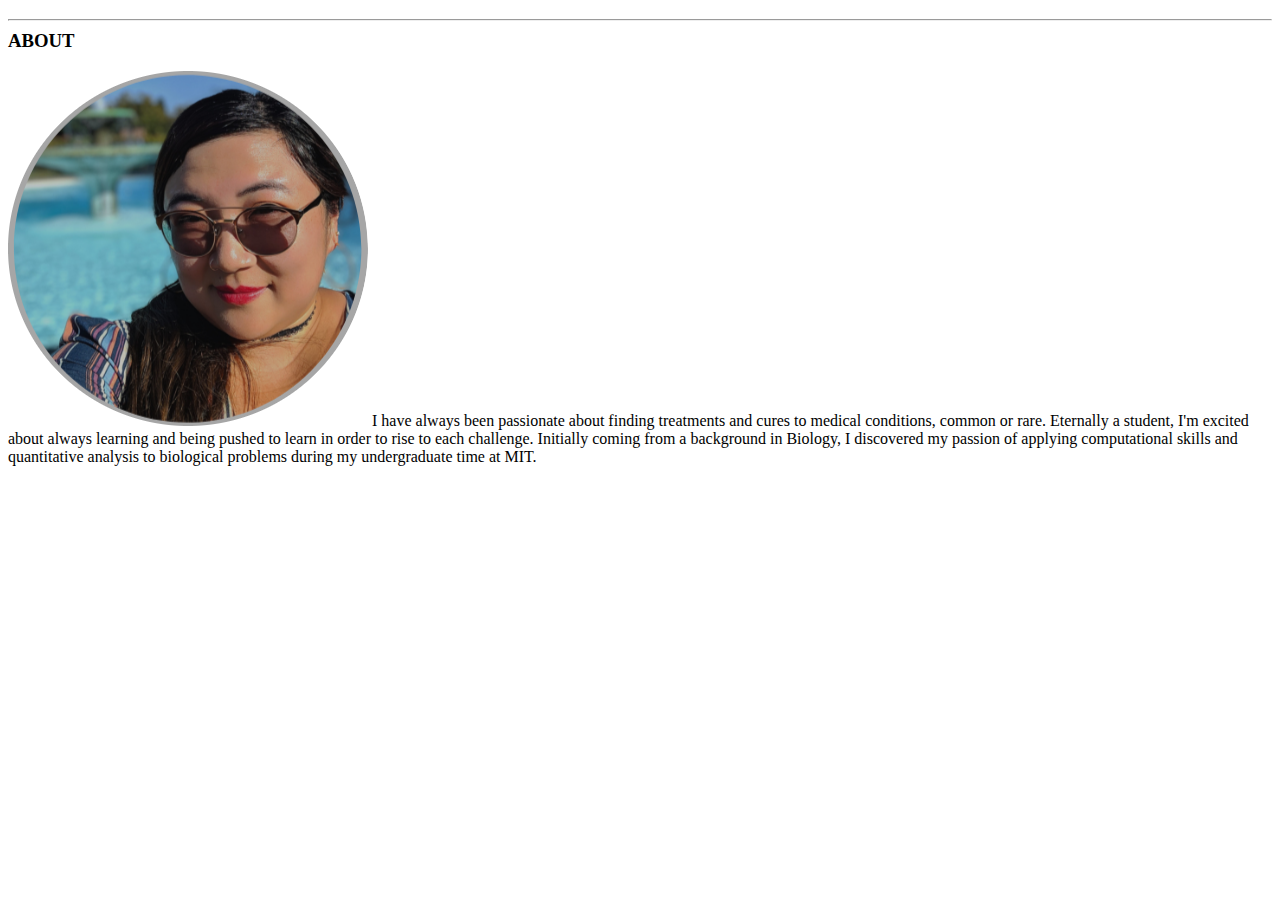
<file: about.html>
<!DOCTYPE html>
<!-- <img
    id="banner"
    src="https://cdn.glitch.com/a3487884-48b3-476b-ade5-21009594ab7b%2Fabout-written.png?v=1622950918957"
  /> -->
<h3>
  <hr>ABOUT
</h3>
<p />
<img id="selfie" src="/images/about_self.png" />
<text>
  I have always been passionate about finding treatments and cures to medical
  conditions, common or rare. Eternally a student, I'm excited about always
  learning and being pushed to learn in order to rise to each challenge.
  Initially coming from a background in Biology, I discovered my passion of
  applying computational skills and quantitative analysis to biological
  problems during my undergraduate time at MIT. <br />
</text>
<p />
<!-- <svg class="icon" width="15%" viewBox="0 0 512 512" xmlns="http://www.w3.org/2000/svg">
    <path class="flask-outline" d="m361.414062 443.589844-108.269531-263.902344c-6.003906-14.640625-9.050781-30.085938-9.050781-45.910156v-69.757813c0-7.511719 2.925781-14.574219 8.238281-19.886719 6.476563-6.476562 10.046875-15.089843 10.046875-24.25v-9.882812c0-5.523438-4.480468-10-10-10h-139.621094c-5.523437 0-10 4.476562-10 10v9.882812c0 9.160157 3.566407 17.773438 10.042969 24.25 5.3125 5.3125 8.238281 12.375 8.238281 19.890626v69.753906c0 15.824218-3.042968 31.269531-9.050781 45.910156l-29.75 72.515625c-.011719.027344-.023437.054687-.035156.082031l-78.484375 191.304688c-6.285156 15.324218-4.53125 32.6875 4.695312 46.441406 9.226563 13.757812 24.621094 21.96875 41.183594 21.96875h265.9375c16.5625 0 31.960938-8.210938 41.1875-21.96875 9.222656-13.757812 10.976563-31.117188 4.691406-46.441406zm-230.921874-256.3125c7-17.058594 10.546874-35.058594 10.546874-53.5v-69.757813c0-12.851562-5.003906-24.9375-14.09375-34.027343-2.671874-2.671876-4.15625-6.21875-4.1875-9.992188h119.621094c-.03125 3.773438-1.515625 7.316406-4.191406 9.992188-9.085938 9.089843-14.09375 21.171874-14.09375 34.027343v69.753907c0 18.441406 3.550781 36.441406 10.546875 53.5l24.144531 58.851562h-152.4375zm209.617187 291.613281c-5.585937 8.332031-14.542969 13.109375-24.574219 13.109375h-265.9375c-10.027344 0-18.984375-4.777344-24.574218-13.109375-4.214844-6.285156-5.824219-13.574219-4.730469-20.761719h16.476562c5.519531 0 10-4.480468 10-10 0-5.523437-4.480469-10-10-10h-9.1875l11.484375-28h16.867188c5.523437 0 10-4.480468 10-10 0-5.523437-4.476563-10-10-10h-8.660156l11.484374-28h17.34375c5.523438 0 10-4.480468 10-10 0-5.523437-4.476562-10-10-10h-9.136718l11.488281-28h17.8125c5.523437 0 10-4.480468 10-10 0-5.523437-4.476563-10-10-10h-9.609375l11.488281-28h168.84375l75.921875 185.054688c3.804688 9.277344 2.785156 19.378906-2.800781 27.707031zm0 0"/>
    <path class="flask-subline1" d="m312.03125 444.214844c-2.09375-5.113282-7.929688-7.558594-13.042969-5.46875-5.109375 2.09375-7.558593 7.929687-5.46875 13.042968l.054688.125c1.585937 3.871094 5.316406 6.214844 9.257812 6.214844 1.261719 0 2.542969-.238281 3.785157-.746094 5.109374-2.09375 7.558593-7.933593 5.464843-13.042968zm0 0"/>
    <path class="flask-subline2" d="m297.898438 409.761719-35.8125-87.289063c-2.09375-5.109375-7.933594-7.554687-13.046876-5.457031-5.109374 2.09375-7.550781 7.9375-5.457031 13.046875l35.8125 87.289062c1.585938 3.871094 5.316407 6.207032 9.257813 6.207032 1.261718 0 2.546875-.238282 3.789062-.75 5.109375-2.09375 7.554688-7.9375 5.457032-13.046875zm0 0"/></svg> -->
</file>
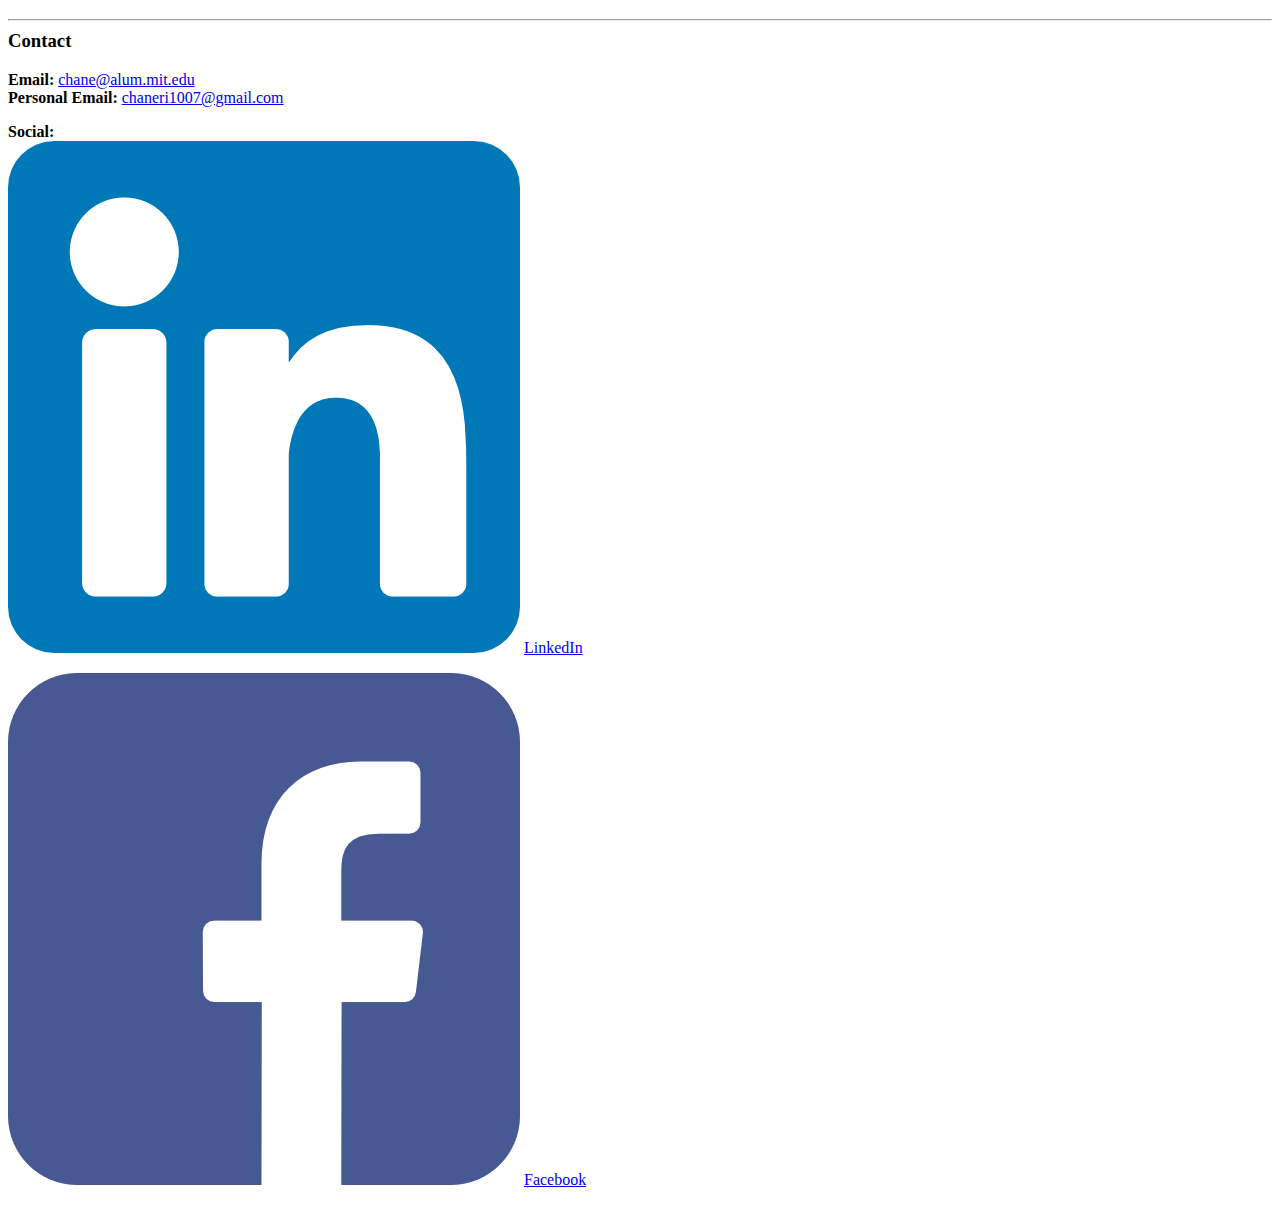
<file: contact.html>
<!DOCTYPE html>
<div class="text">
  <!-- <img
    id="banner"
    src="https://cdn.glitch.com/a3487884-48b3-476b-ade5-21009594ab7b%2Fcontact-written.png?v=1622950914040"
  /> -->
  <h3><hr>Contact</h3>
  <p />
  <text>
    <b>Email: </b><a href="mailto:chane@alum.mit.edu">chane@alum.mit.edu</a><br>
    <b>Personal Email: </b><a href="mailto:chaneri1007@gmail.com">chaneri1007@gmail.com</a>
    <p />
    <b>Social: </b><br>
    <image id="icon" src="/images/linkedin.png" />
    <a href="https://www.linkedin.com/in/erica-chan-6ab1b6212">LinkedIn</a>
    <p />
    <image id="icon" src="/images/facebook.png" />
    <a href="https://www.facebook.com/ehreec4h">Facebook</a>
  </text>
</div>
</file>
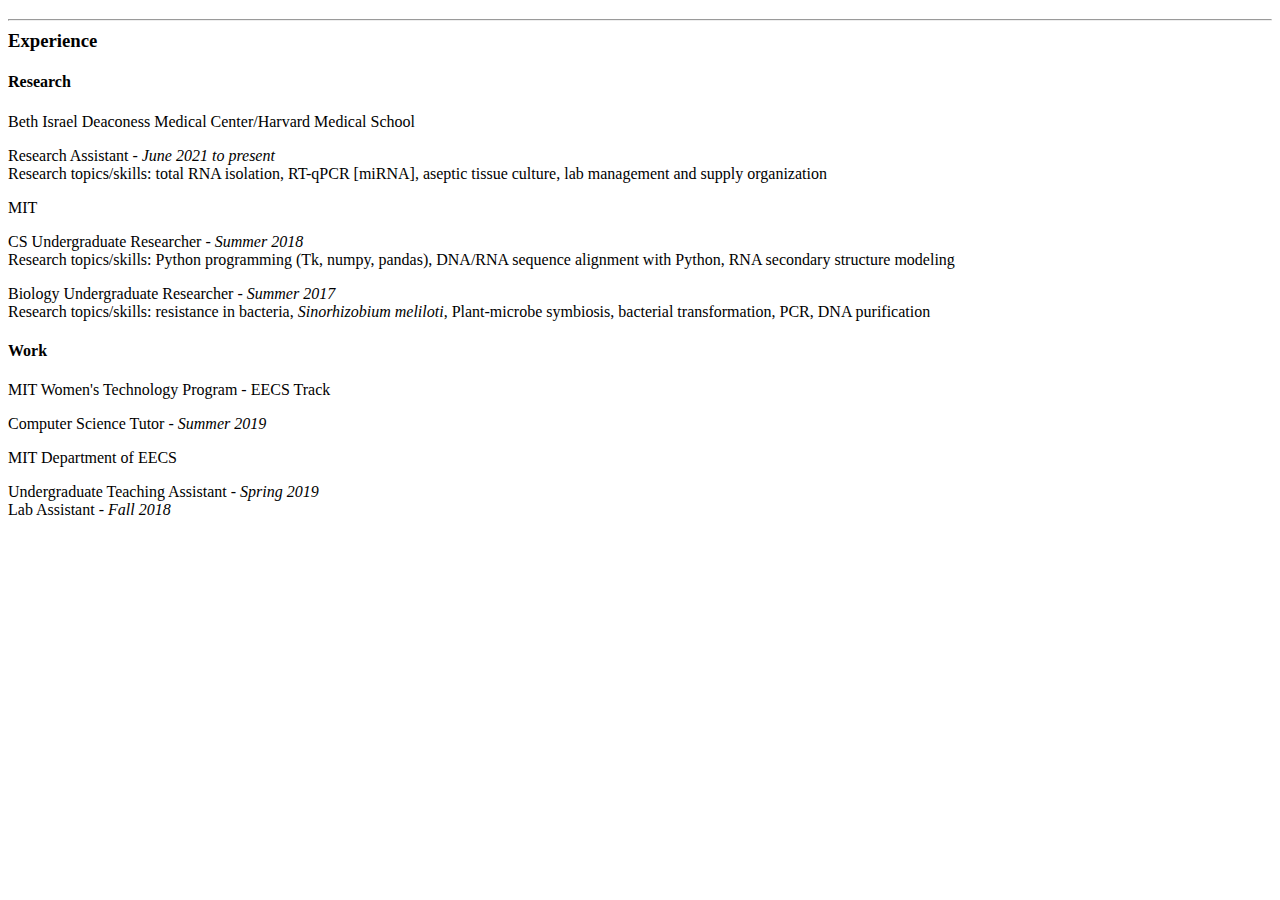
<file: resume.html>
<!DOCTYPE html>
<div class="text">
  <!-- <img
    id="banner"
    src="https://cdn.glitch.com/a3487884-48b3-476b-ade5-21009594ab7b%2Fexperience-written.png?v=1622950908276"
  /> -->
  <h3><hr>Experience</h3>
  <p />
    <!-- Research Block -->
    <h4>Research</h4>
    <p />
    <!-- BIDMC Research -->
    <p class="exp-org">Beth Israel Deaconess Medical Center/Harvard Medical School</p>
    <p class="tab">Research Assistant - <i>June 2021 to present</i><br>
      <text class="desc">Research topics/skills: total RNA isolation, RT-qPCR [miRNA], aseptic tissue culture, lab management and supply organization</text>
    </p>
      <!-- first entry -->
    <p class="exp-org">MIT</p>
    <p class="tab">CS Undergraduate Researcher - <i>Summer 2018</i><br>
      <text class="desc">Research topics/skills: Python programming (Tk, numpy, pandas), 
        DNA/RNA sequence alignment with Python, RNA secondary structure modeling</span>
      </p>
    <p class="tab">Biology Undergraduate Researcher - <i>Summer 2017</i><br>
      <text class="desc">Research topics/skills: resistance in bacteria, <i>Sinorhizobium meliloti</i>, 
        Plant-microbe symbiosis, bacterial transformation, PCR, DNA purification</text>
      </p>
    <h4>Work</h4>
    <p />
    <p class="exp-org">MIT Women's Technology Program - EECS Track</p>
    <p class="tab">
      Computer Science Tutor - <i>Summer 2019</i>
    </p>
    <p class="exp-org">MIT Department of EECS</p>
    <p class="tab">
      Undergraduate Teaching Assistant - <i>Spring 2019</i><br>
      Lab Assistant - <i>Fall 2018</i>
    </p>
    
</div>
</file>
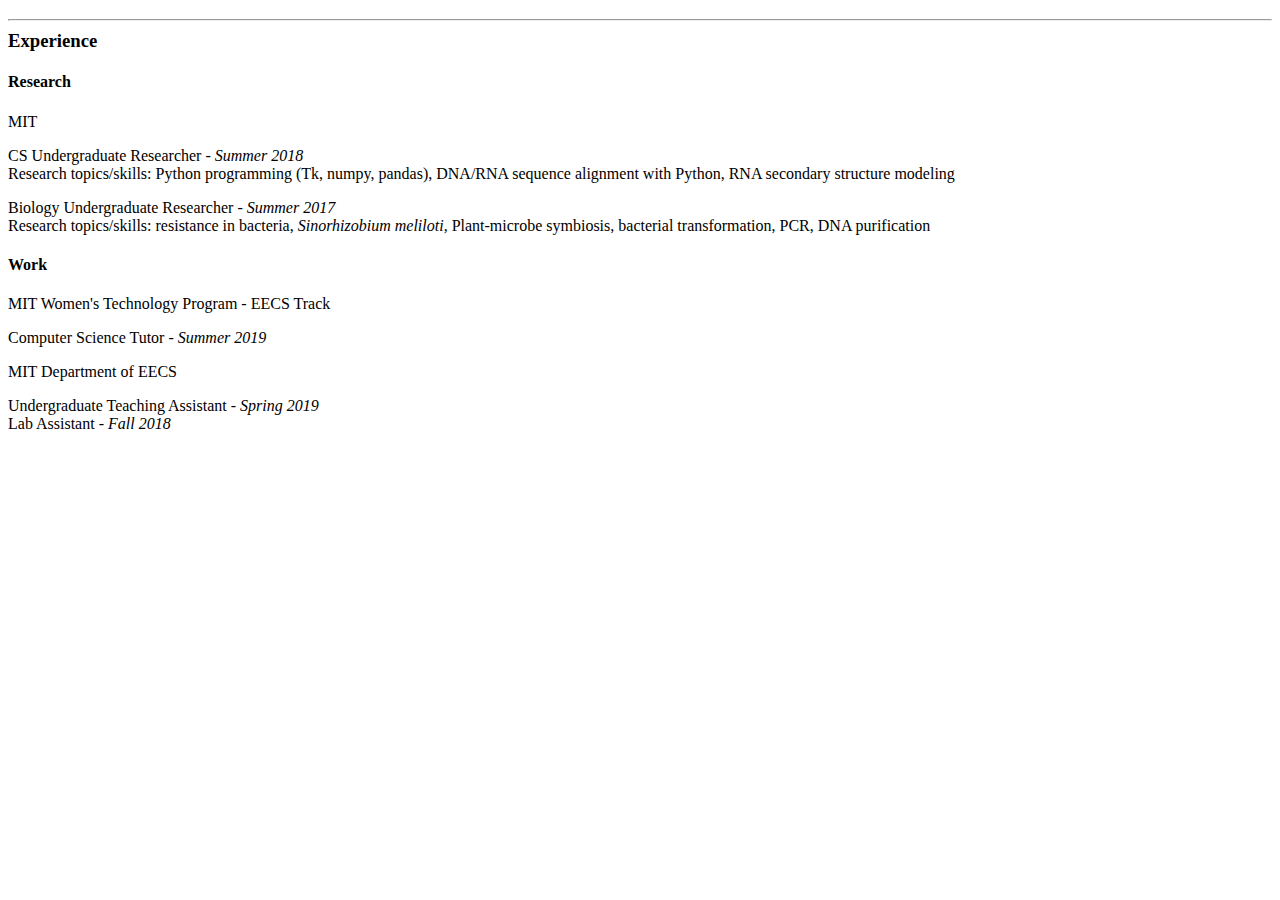
<file: docs/resume.html>
<!DOCTYPE html>
<div class="text">
  <!-- <img
    id="banner"
    src="https://cdn.glitch.com/a3487884-48b3-476b-ade5-21009594ab7b%2Fexperience-written.png?v=1622950908276"
  /> -->
  <h3><hr>Experience</h3>
  <p />
    <!-- Research Block -->
    <h4>Research</h4>
    <p />
      <!-- first entry -->
    <p class="exp-org">MIT</p>
    <p class="tab">CS Undergraduate Researcher - <i>Summer 2018</i><br>
      <text class="desc">Research topics/skills: Python programming (Tk, numpy, pandas), 
        DNA/RNA sequence alignment with Python, RNA secondary structure modeling</span>
      </p>
    <p class="tab">Biology Undergraduate Researcher - <i>Summer 2017</i><br>
      <text class="desc">Research topics/skills: resistance in bacteria, <i>Sinorhizobium meliloti</i>, 
        Plant-microbe symbiosis, bacterial transformation, PCR, DNA purification</text>
      </p>
    <h4>Work</h4>
    <p />
    <p class="exp-org">MIT Women's Technology Program - EECS Track</p>
    <p class="tab">
      Computer Science Tutor - <i>Summer 2019</i>
    </p>
    <p class="exp-org">MIT Department of EECS</p>
    <p class="tab">
      Undergraduate Teaching Assistant - <i>Spring 2019</i><br>
      Lab Assistant - <i>Fall 2018</i>
    </p>
    
</div>
</file>
